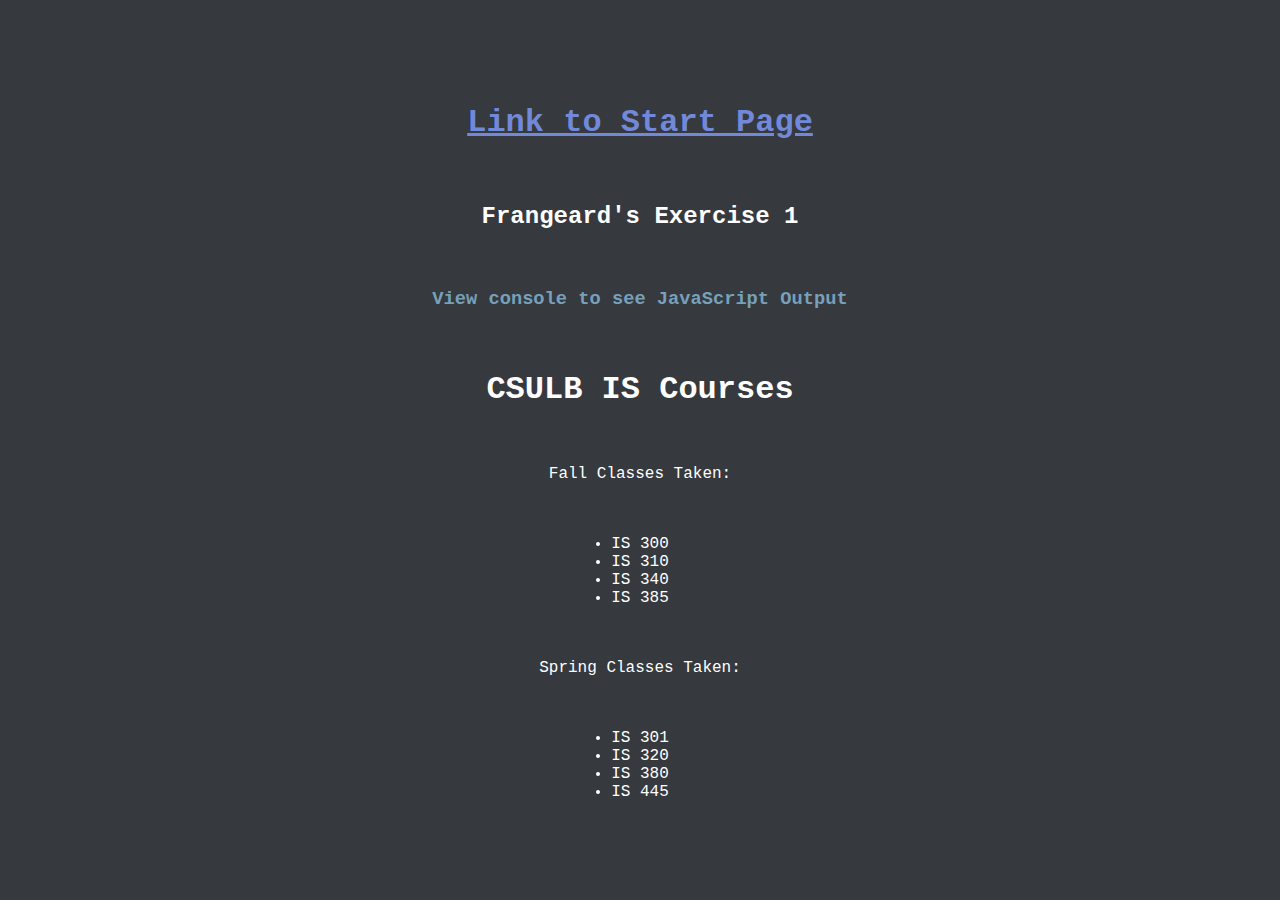
<file: html/ex1.html>
<!DOCTYPE html>
<html lang="en">
  <head>
    <meta charset="UTF-8" />
    <meta name="viewport" content="width=device-width, initial-scale=1.0" />
    <title>Frangeard's Exercise 1</title>
    <link rel="stylesheet" href="../css/styles.css" />
  </head>
  <body>
    <div class="main-container-dev content">
      <h1><a href="../index.html">Link to Start Page</a></h1>
      <h2>Frangeard's Exercise 1</h2>
      <h3>View console to see JavaScript Output</h3>
      <div class="content ex1">
        <h1>CSULB IS Courses</h1>
        <p>Fall Classes Taken:</p>
        <ul>
          <li>IS 300</li>
          <li>IS 310</li>
          <li>IS 340</li>
          <li>IS 385</li>
        </ul>
        <p>Spring Classes Taken:</p>
        <ul>
          <li>IS 301</li>
          <li>IS 320</li>
          <li>IS 380</li>
          <li>IS 445</li>
        </ul>
      </div>
    </div>
    <script src="../js/ex1.js"></script>
  </body>
</html>
</file>
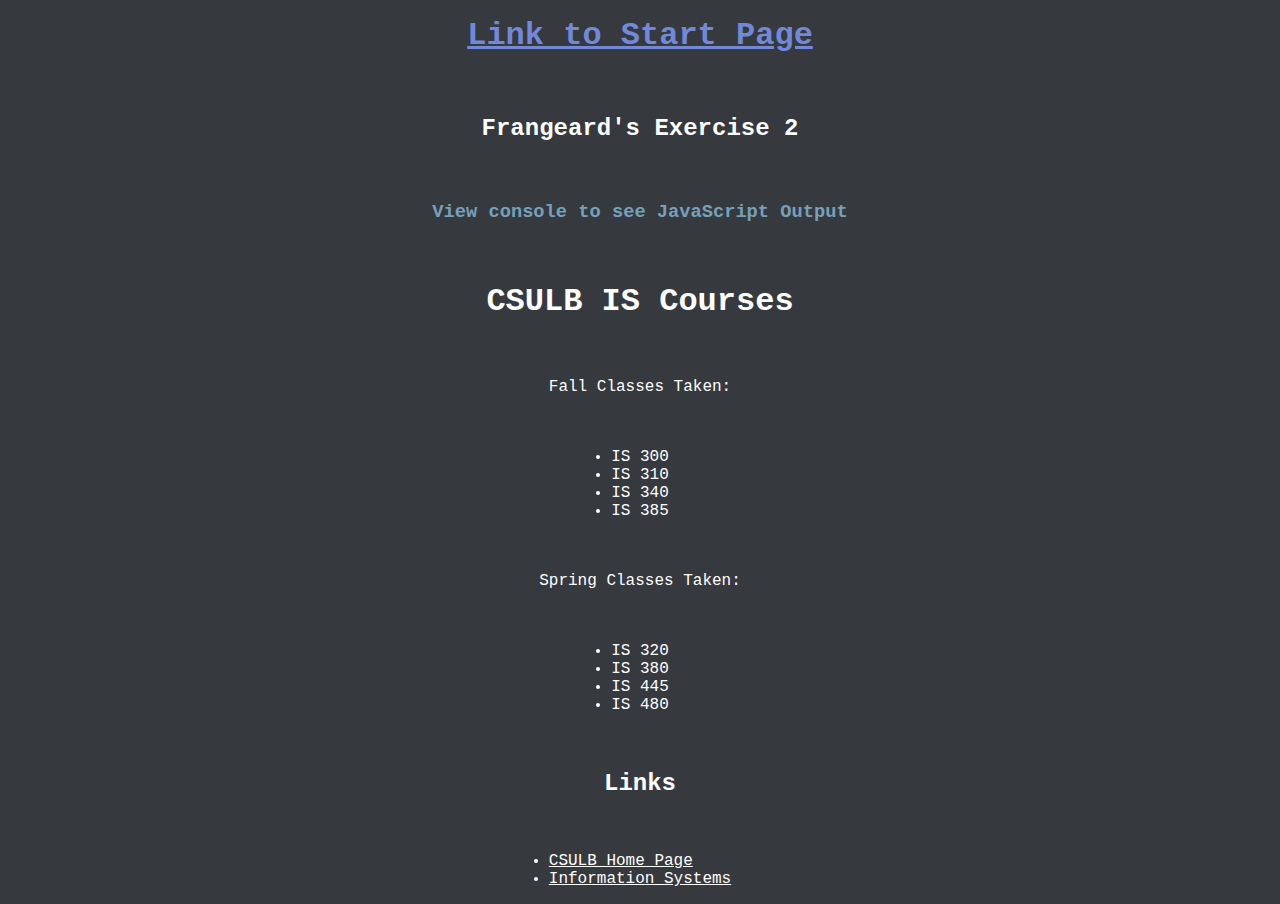
<file: html/ex2.html>
<!DOCTYPE html>
<html lang="en">
  <head>
    <meta charset="UTF-8" />
    <meta name="viewport" content="width=device-width, initial-scale=1.0" />
    <title>Frangeard's Exercise 2</title>
    <link rel="stylesheet" href="../css/styles.css" />
  </head>
  <body>
    <div class="main-container-dev content">
      <h1><a href="../index.html">Link to Start Page</a></h1>
      <h2>Frangeard's Exercise 2</h2>
      <h3>View console to see JavaScript Output</h3>
      <div class="content ex2">
        <h1>CSULB IS Courses</h1>
        <p>Fall Classes Taken:</p>
        <ul class="iscourses" id="fall">
          <li class="300level">IS 300</li>
          <li class="300level">IS 310</li>
          <li class="300level">IS 340</li>
          <li class="300level">IS 385</li>
        </ul>
        <p>Spring Classes Taken:</p>
        <ul class="iscourses" id="spring">
          <li class="300level">IS 320</li>
          <li class="300level">IS 380</li>
          <li class="400level">IS 445</li>
          <li class="400level">IS 480</li>
        </ul>
        <h2>Links</h2>
        <ul id="links">
          <li id="csulb"><a href="http://www.csulb.edu">CSULB Home Page</a></li>
          <li id="is">
            <a href="https://www.csulb.edu/college-of-business/information-systems">Information Systems</a>
          </li>
        </ul>
      </div>
    </div>
    <script src="../js/ex2.js"></script>
  </body>
</html>
</file>
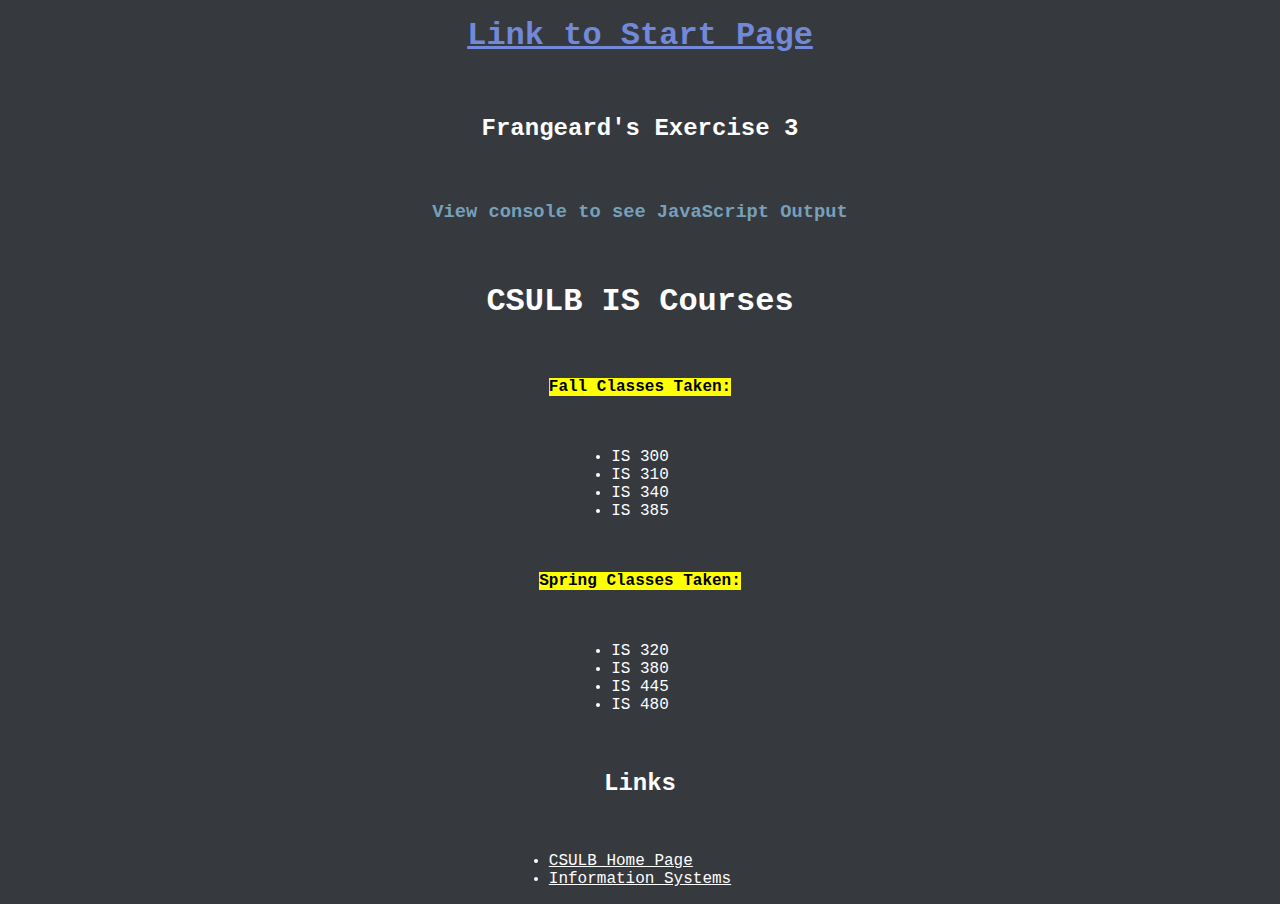
<file: html/ex3.html>
<!DOCTYPE html>
<html lang="en">
  <head>
    <meta charset="UTF-8" />
    <meta name="viewport" content="width=device-width, initial-scale=1.0" />
    <title>Frangeard's Exercise 3</title>
    <link rel="stylesheet" href="../css/styles.css" />
  </head>
  <body>
    <div class="main-container-dev content">
      <h1><a href="../index.html">Link to Start Page</a></h1>
      <h2>Frangeard's Exercise 3</h2>
      <h3>View console to see JavaScript Output</h3>
      <div class="content ex3">
        <h1>CSULB IS Courses</h1>
        <p>Fall Classes Taken:</p>
        <ul class="iscourses" id="fall">
          <li class="300level">IS 300</li>
          <li class="300level">IS 310</li>
          <li class="300level">IS 340</li>
          <li class="300level">IS 385</li>
        </ul>
        <p>Spring Classes Taken:</p>
        <ul class="iscourses" id="spring">
          <li class="300level">IS 320</li>
          <li class="300level">IS 380</li>
          <li class="400level">IS 445</li>
          <li class="400level">IS 480</li>
        </ul>
        <h2>Links</h2>
        <ul id="links">
          <li id="csulb"><a href="http://www.csulb.edu">CSULB Home Page</a></li>
          <li id="is">
            <a href="https://www.csulb.edu/college-of-business/information-systems">Information Systems</a>
          </li>
        </ul>
      </div>
    </div>
    <script src="../js/ex3.js"></script>
  </body>
</html>
</file>
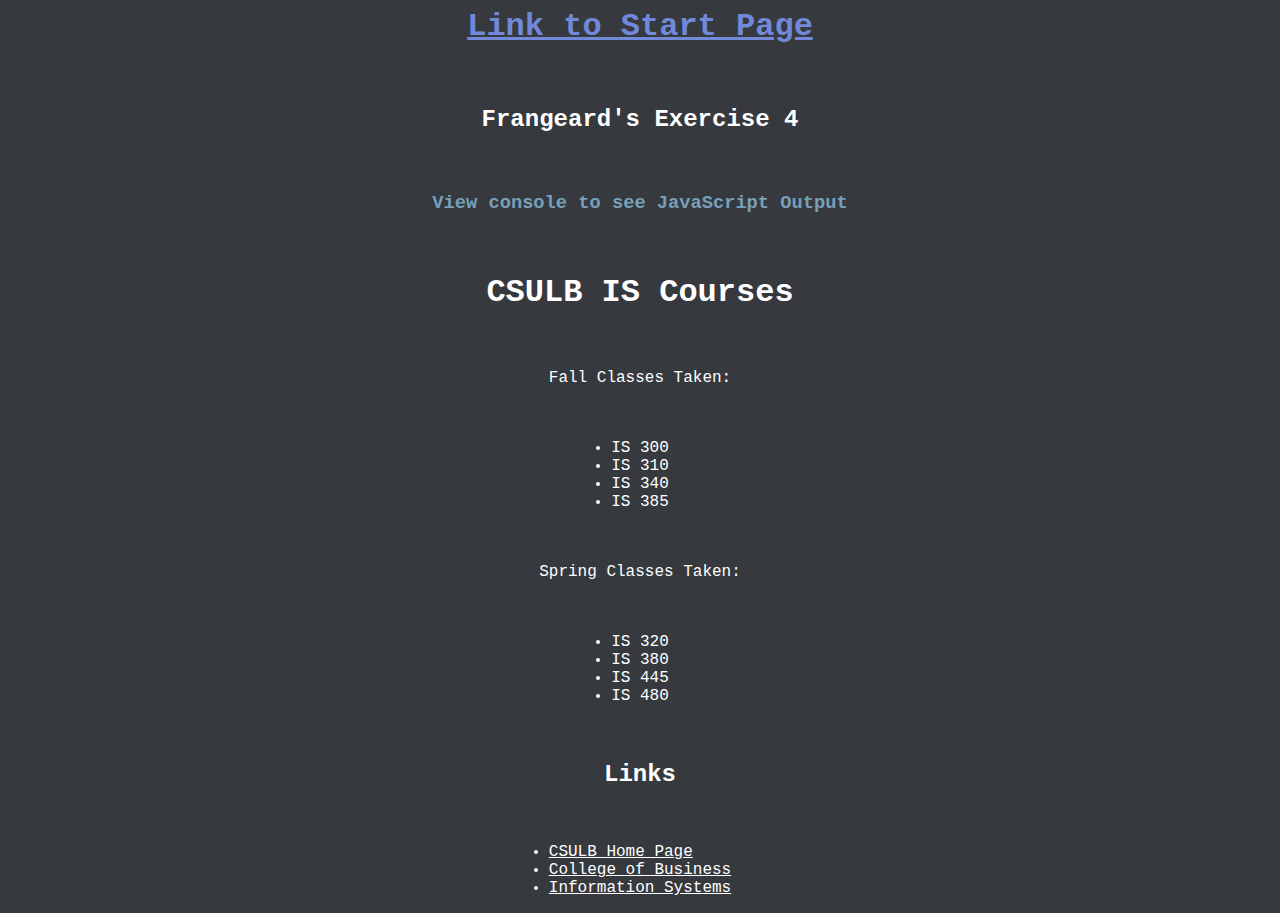
<file: html/ex4.html>
<!DOCTYPE html>
<html lang="en">
  <head>
    <meta charset="UTF-8" />
    <meta name="viewport" content="width=device-width, initial-scale=1.0" />
    <title>Frangeard's Exercise 4</title>
    <link rel="stylesheet" href="../css/styles.css" />
  </head>
  <body>
    <div class="main-container-dev content">
      <h1><a href="../index.html">Link to Start Page</a></h1>
      <h2>Frangeard's Exercise 4</h2>
      <h3>View console to see JavaScript Output</h3>
      <div class="content ex4">
        <h1>CSULB IS Courses</h1>
        <p>Fall Classes Taken:</p>
        <ul class="iscourses" id="fall">
          <li class="300level">IS 300</li>
          <li class="300level">IS 310</li>
          <li class="300level">IS 340</li>
          <li class="300level">IS 385</li>
        </ul>
        <p>Spring Classes Taken:</p>
        <ul class="iscourses" id="spring">
          <li class="300level">IS 320</li>
          <li class="300level">IS 380</li>
          <li class="400level">IS 445</li>
          <li class="400level">IS 480</li>
        </ul>
        <h2>Links</h2>
        <ul id="links">
          <li id="csulb"><a href="http://www.csulb.edu">CSULB Home Page</a></li>
          <li id="is">
            <a href="https://www.csulb.edu/college-of-business/information-systems">Information Systems</a>
          </li>
        </ul>
      </div>
    </div>
    <script src="../js/ex4.js"></script>
  </body>
</html>
</file>
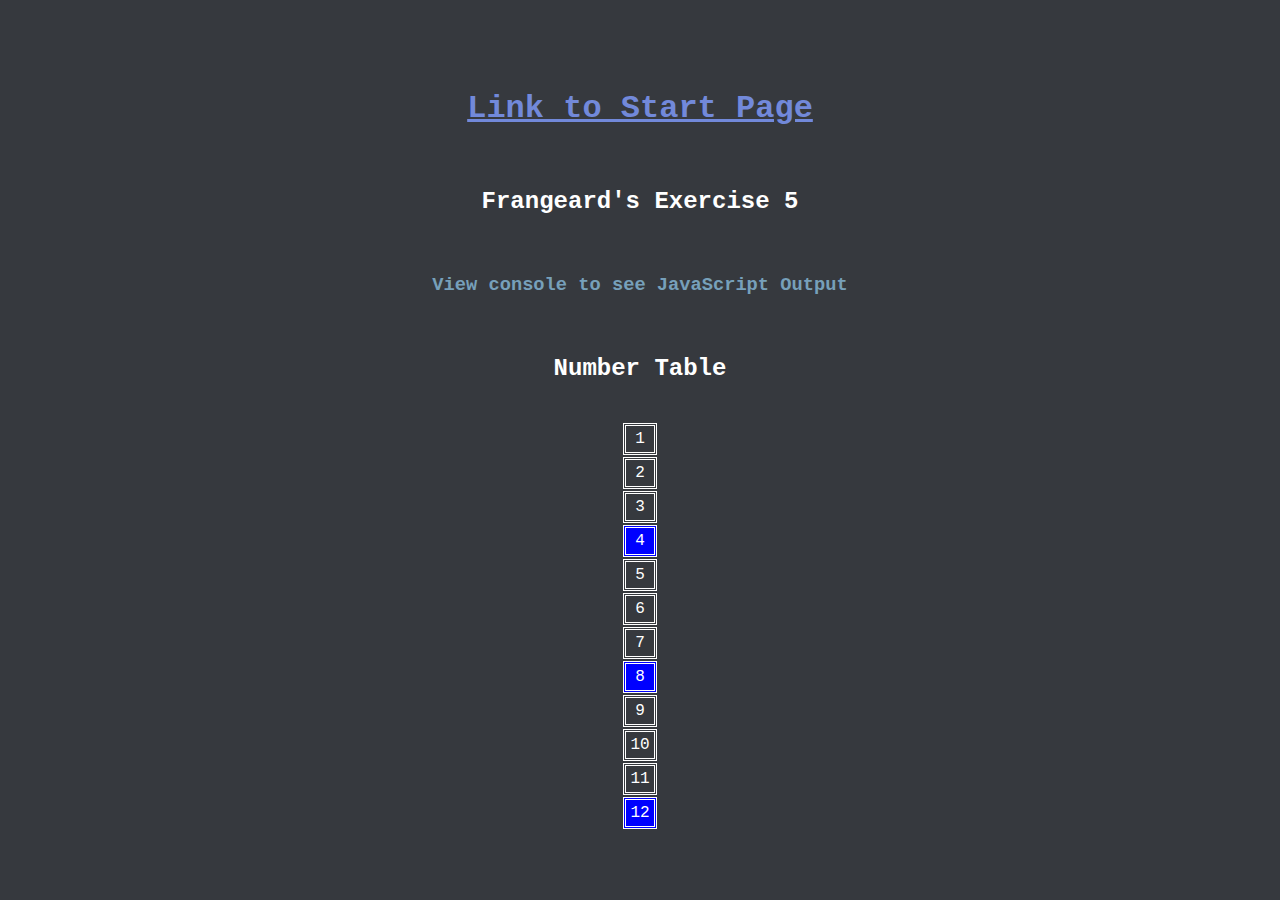
<file: html/ex5.html>
<!DOCTYPE html>
<html lang="en">
  <head>
    <meta charset="UTF-8" />
    <meta name="viewport" content="width=device-width, initial-scale=1.0" />
    <title>Frangeard's Exercise 5</title>
    <link rel="stylesheet" href="../css/styles.css" />
  </head>
  <body>
    <div class="main-container-dev content">
      <h1><a href="../index.html">Link to Start Page</a></h1>
      <h2>Frangeard's Exercise 5</h2>
      <h3>View console to see JavaScript Output</h3>
      <div class="content ex5">
        <h2>Number Table</h2>
        <div id="output"></div>
      </div>
    </div>
    <script src="../js/ex5.js"></script>
  </body>
</html>
</file>
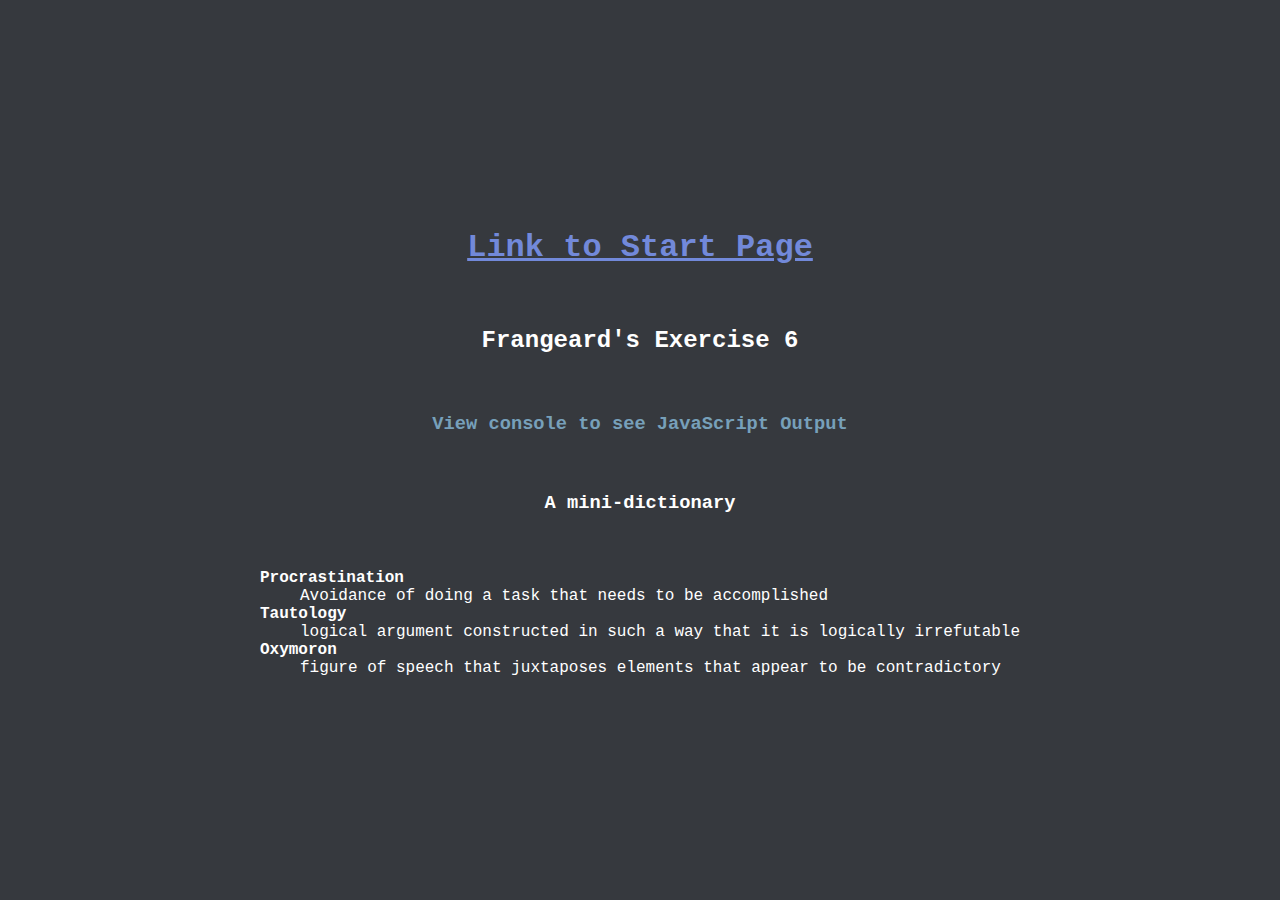
<file: html/ex6.html>
<!DOCTYPE html>
<html lang="en">
  <head>
    <meta charset="UTF-8" />
    <meta name="viewport" content="width=device-width, initial-scale=1.0" />
    <title>Frangeard's Exercise 6</title>
    <link rel="stylesheet" href="../css/styles.css" />
  </head>
  <body>
    <div class="main-container-dev content">
      <h1><a href="../index.html">Link to Start Page</a></h1>
      <h2>Frangeard's Exercise 6</h2>
      <h3>View console to see JavaScript Output</h3>
      <div class="content ex6">
        <h3 style="color: white;">A mini-dictionary</h3>
        <div id="content"></div>
      </div>
    </div>
    <script src="../js/ex6.js"></script>
  </body>
</html>
</file>
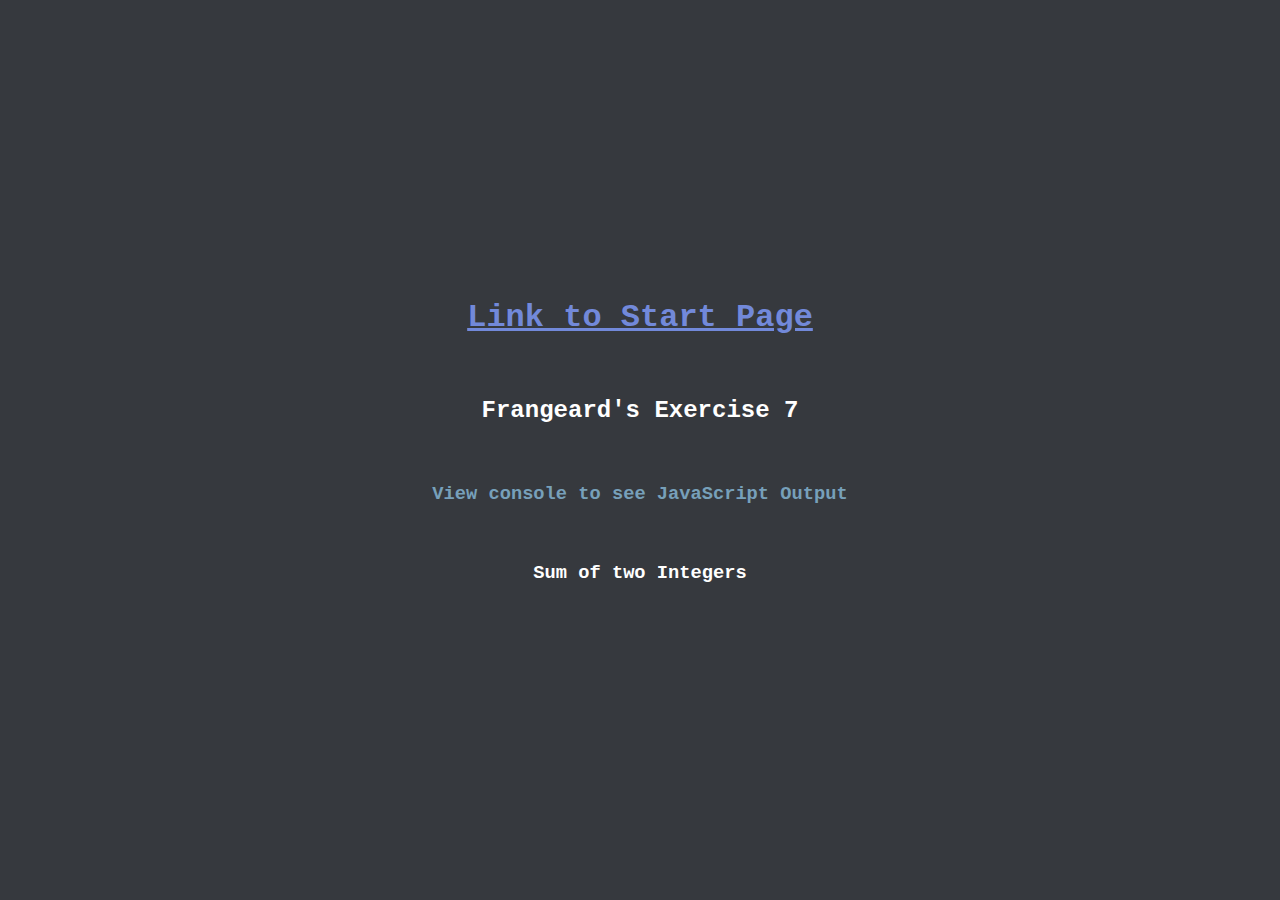
<file: html/ex7.html>
<!DOCTYPE html>
<html lang="en">
  <head>
    <meta charset="UTF-8" />
    <meta name="viewport" content="width=device-width, initial-scale=1.0" />
    <title>Frangeard's Exercise 7</title>
    <link rel="stylesheet" href="../css/styles.css" />
  </head>
  <body>
    <div class="main-container-dev content">
      <h1><a href="../index.html">Link to Start Page</a></h1>
      <h2>Frangeard's Exercise 7</h2>
      <h3>View console to see JavaScript Output</h3>
      <div class="content ex7">
        <h3 style="color: white;">Sum of two Integers</h3>
        <div id="content"></div>
      </div>
    </div>
    <script src="../js/ex7.js"></script>
  </body>
</html>
</file>
<file: css/styles.css>
* {
  padding: 0;
  font-family: "Courier New", Courier, monospace;
}

body {
  margin: 0;
  background-color: #36393e;
  color: white;
}

form {
  display: flex;
  flex-direction: column;
}

h3 {
  color: #77a0ba;
}

a {
  color: white;
}

h1 > a {
  color: #7289da;
}

.main-container {
  height: 100vh;
  display: flex;
  flex-direction: column;
  justify-content: center;
  align-items: center;
  gap: 20px;
}

.ex-container {
  display: flex;
  flex-direction: column;
  gap: 15px;
  font-size: 1.3rem;
}

.ex-container > a:hover {
  transition: transform 0.2s;
  transform: scale(1.25);
  color: #7289da;
}

.main-container-dev {
  height: 100vh;
}

.form-box {
  display: flex;
  margin-top: 10px;
}

.content {
  display: flex;
  flex-direction: column;
  justify-content: center;
  align-items: center;
  gap: 20px;
}

label {
  margin-right: 10px;
}

form > button {
  margin-top: 15px;
}

button {
  border: 0px;
  border-radius: 0.25rem;
  padding: 5px 10px 5px 10px;
}

button:hover {
  transform: scale(1.1);
}

td {
  padding: 4px;
  border-style: double;
  text-align: center;
}

.even {
  background-color: blue;
}

.ex7-error {
  font-weight: bold;
  color: red;
}
</file>
